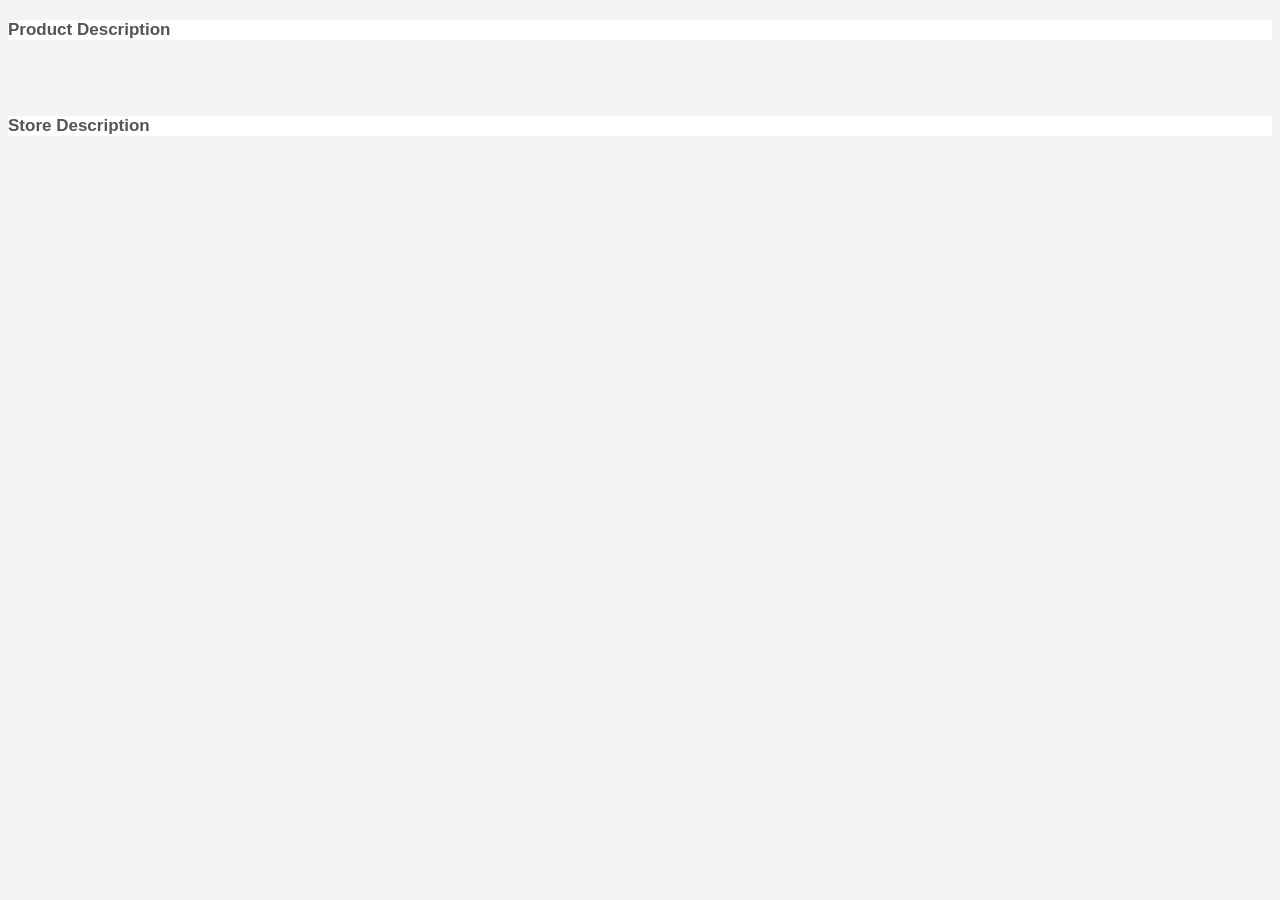
<file: productdetails.html>
<!DOCTYPE html PUBLIC "-//W3C//DTD XHTML 1.0 Transitional//EN" "http://www.w3.org/TR/xhtml1/DTD/xhtml1-transitional.dtd">
<html xmlns="http://www.w3.org/1999/xhtml">
<head>
	<meta http-equiv="Content-Type" content="text/html; charset=UTF-8" />
	
	<link rel="stylesheet" type="text/css" media="all" href="css/fancy.css" />
	<script type="text/javascript" src="http://ajax.googleapis.com/ajax/libs/jquery/1.8.3/jquery.min.js"></script>
	<script type="text/javascript" src="jquery.js"></script>
	
	<title>Product Details</title>
	
	
     <script>
     	$(document).ready(function(){
     	
     	var location;
     	var location1;
     	
			$.ajax({
				type: "GET",
				url: "http://absindstaging.mine.nu/phonegap/product.xml?id='123456'",
				dataType: "xml",
				success: function(xml) {
				var location;
					$(xml).find('product').each(function(){
					var id = $(this).attr('id');
						//var title = $(this).find('title').text();
						//var url = $(this).find('url').text();
						$('<div class="items" id="link_'+id+'"></div>').html('Product Description').appendTo('#page-wrap');
						$(this).find('product_desc').each(function(){
							var product_name = $(this).find('product_name').text();
							var farm = $(this).find('farm').text();
							location = $(this).find('location').text();
							var harvest_date = $(this).find('harvest_date').text();
							$('<div class="product_name"></div>').html(product_name).appendTo('#head');
							$('<div class="farm"></div>').html('<b>Farm Name</b>: '+farm).appendTo('#prodesc');
							$('<div class="location"></div>').html('<input type="hidden" id="loc1" value="hi"/><b>Farm Location</b>: <a href="location.html" id="foo" onclick="doalert(); return false;">'+location+'<img src="mapicon.png" height="23px" width="20px"/></a>').appendTo('#prodesc');
							$('<div class="harvest_date"></div>').html('<b>Harvest Date</b>: '+harvest_date).appendTo('#prodesc');
							
							document.getElementById("loc1").value=location;
							document.getElementById("txtName").value=location;
							
							
							
							
							
						});
						$(this).find('store_desc').each(function(){
							var store_name = $(this).find('store_name').text();
							location1 = $(this).find('location').text();
							var con = $(this).find('con').text();
							$('<div class="store_name"></div>').html('<b>Store Name</b>: '+store_name).appendTo('#storedesc');
							$('<div class="location1"></div>').html('<b>Store Location</b>:<a href="location.html" onclick="doalert1(); return false;"> '+location1+'<img src="mapicon.png" height="23px" width="20px"/></a>').appendTo('#storedesc');
							$('<div class="con"></div>').html('<b>Contact Number</b>: '+con).appendTo('#storedesc');
							document.getElementById("txtName1").value=location1;
						});
						
					});
				}
			});
			
		});
            
     </script>
     
    
	 </head>
<body>

     	<h1><div id="head"></div></h1>
     	<div id="prodesc"><h3>Product Description</h3>
     	
     	</div> 
     	
     	<input type="Hidden" id="txtName" name="Name" value="kik"/>
<input type="Hidden" id="ddlTechnolgy" name="Technology" value="hi"/>

 <script>
    function doalert() {
        var url = "location.html?name=" + encodeURIComponent($("#txtName").val()) + "&technology=" + encodeURIComponent($("#ddlTechnolgy").val());
            window.location.href = url;
    }
</script>

     	<br><br>
     	<div id="storedesc"><h3>Store Description</h3>
     	</div>
     	
     	<div id="welcomeDiv"  style="display:none;" class="answer_list" > WELCOME</div>
<!--<input type="button" name="answer" value="Show Div" onclick="showDiv()" />-->

<input type="Hidden" id="txtName1" name="Name" value="kik"/>
<input type="Hidden" id="ddlTechnolgy1" name="Technology" value="hi"/>

<script>
    function doalert1() {
         var url = "location.html?name=" + encodeURIComponent($("#txtName1").val()) + "&technology=" + encodeURIComponent($("#ddlTechnolgy1").val());
            window.location.href = url;
    }
</script>


<!--<script type="text/javascript">
    $(function () {
        $("#btnQueryString1").bind("click", function () {
            var url = "location.html?name=" + encodeURIComponent($("#txtName1").val()) + "&technology=" + encodeURIComponent($("#ddlTechnolgy1").val());
            window.location.href = url;
        });
    });
</script>-->

     
</body>
</html>
</file>
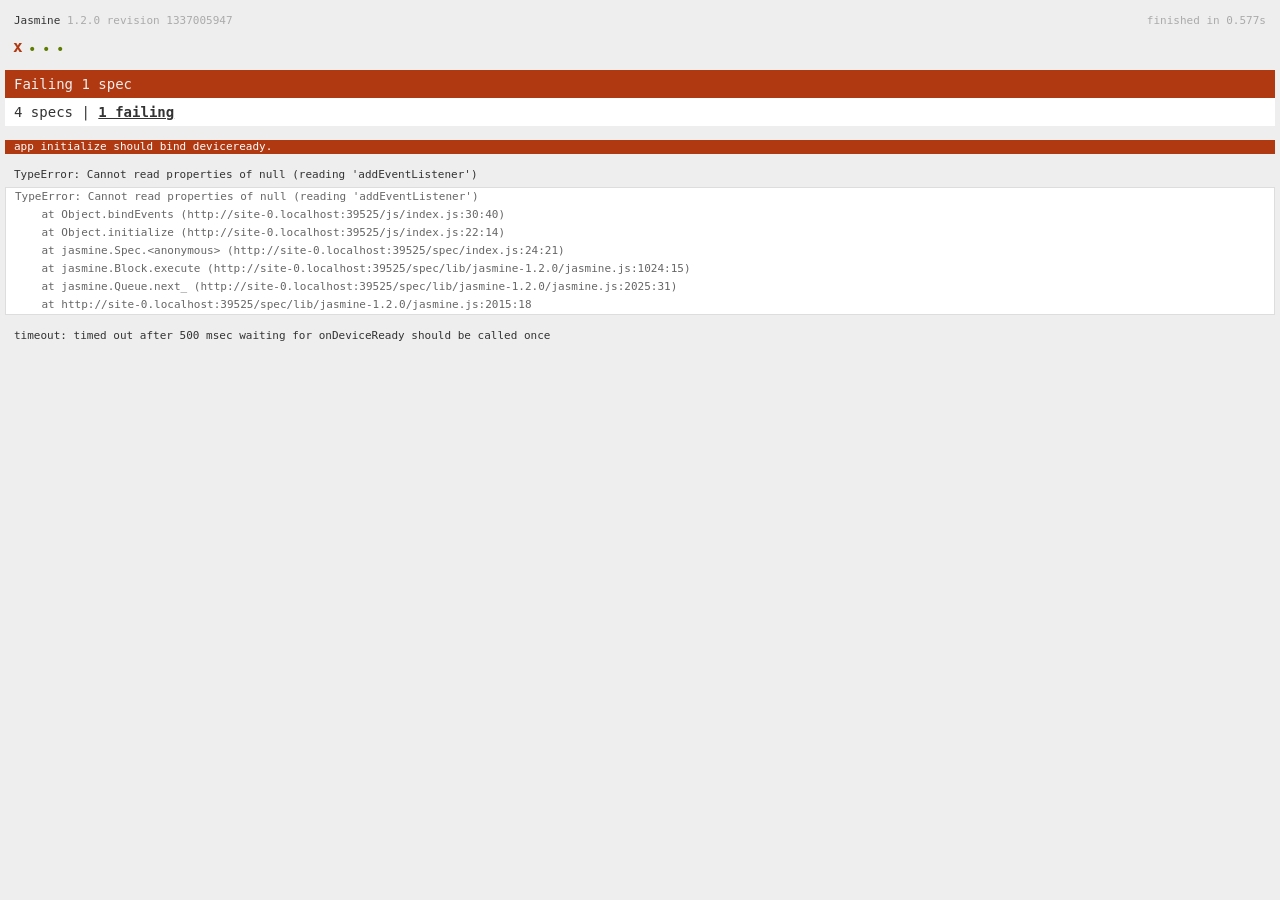
<file: spec.html>
<!DOCTYPE html>
<!--
    Licensed to the Apache Software Foundation (ASF) under one
    or more contributor license agreements.  See the NOTICE file
    distributed with this work for additional information
    regarding copyright ownership.  The ASF licenses this file
    to you under the Apache License, Version 2.0 (the
    "License"); you may not use this file except in compliance
    with the License.  You may obtain a copy of the License at

    http://www.apache.org/licenses/LICENSE-2.0

    Unless required by applicable law or agreed to in writing,
    software distributed under the License is distributed on an
    "AS IS" BASIS, WITHOUT WARRANTIES OR CONDITIONS OF ANY
     KIND, either express or implied.  See the License for the
    specific language governing permissions and limitations
    under the License.
-->
<html>
    <head>
        <title>Jasmine Spec Runner</title>

        <!-- jasmine source -->
        <link rel="shortcut icon" type="image/png" href="spec/lib/jasmine-1.2.0/jasmine_favicon.png">
        <link rel="stylesheet" type="text/css" href="spec/lib/jasmine-1.2.0/jasmine.css">
        <script type="text/javascript" src="spec/lib/jasmine-1.2.0/jasmine.js"></script>
        <script type="text/javascript" src="spec/lib/jasmine-1.2.0/jasmine-html.js"></script>

        <!-- include source files here... -->
        <script type="text/javascript" src="js/index.js"></script>

        <!-- include spec files here... -->
        <script type="text/javascript" src="spec/helper.js"></script>
        <script type="text/javascript" src="spec/index.js"></script>

        <script type="text/javascript">
            (function() {
                var jasmineEnv = jasmine.getEnv();
                jasmineEnv.updateInterval = 1000;

                var htmlReporter = new jasmine.HtmlReporter();

                jasmineEnv.addReporter(htmlReporter);

                jasmineEnv.specFilter = function(spec) {
                    return htmlReporter.specFilter(spec);
                };

                var currentWindowOnload = window.onload;

                window.onload = function() {
                    if (currentWindowOnload) {
                        currentWindowOnload();
                    }
                    execJasmine();
                };

                function execJasmine() {
                    jasmineEnv.execute();
                }
            })();
        </script>
    </head>
    <body>
        <div id="stage" style="display:none;"></div>
    </body>
</html>
</file>
<file: css/fancy.css>
body {
    background: none repeat scroll 0 0 #F3F3F3;
    font-family: Helvetica,Arial,sans-serif;
}
section {
    clear: both;
}
.container {
    margin: 0 auto;
    width: 470px;
}
.column {
    float: left;
    margin: 5px 0;
    width: 50%;
}
*::-moz-selection {
    background: none repeat scroll 0 0 #454545;
    color: #F3F3F3;
    text-shadow: none;
}
h1, h2, h3, h4 {
    margin: 20px 0;
    text-shadow: 0 1px 0 #FFFFFF;
}
h1 {
    color: #404040;
    font-size: 48px;
    font-weight: bold;
}
h2 {
    color: #555555;
    font-size: 28px;
    font-weight: bold;
}
h3 {
    background: none repeat-x scroll center center #FFFFFF;
    color: #555555;
    font-size: 17px;
    font-weight: bold;
}
h3 span {
    background: none repeat scroll 0 0 #F3F3F3;
    padding-right: 20px;
}
h4 {
    color: #666666;
    font-size: 16px;
    font-weight: bold;
}
h5 {
    color: #707070;
    font-size: 14px;
    font-weight: bold;
}
p {
    color: #888888;
    font-size: 14px;
    line-height: 150%;
    margin: 0 0 20px;
}
ul, ol {
    color: #888888;
    font-size: 14px;
    line-height: 150%;
    margin: 0 0 20px 20px;
}
li {
    list-style: disc outside none;
    margin-left: 20px;
}
strong {
    color: #707070;
    font-weight: bold;
}
em {
    color: #707070;
    font-style: italic;
}
blockquote {
    border-left: 2px solid #AAAAAA;
    color: #AAAAAA;
    font-family: Georgia,Times,serif;
    font-size: 14px;
    font-style: italic;
    line-height: 150%;
    margin: 0 20px 20px;
    padding-left: 10px;
}
a:link, a:visited {
    color: #4A97BA;
    text-decoration: none;
}
a:hover {
    text-decoration: underline;
}
a:active {
    color: #57B5E3;
}
.button-wrapper {
    background: -moz-linear-gradient(center top , #E9E9E9, #D7D7D7) repeat scroll 0 0 rgba(0, 0, 0, 0);
    border-radius: 50px 50px 50px 50px;
    box-shadow: 0 2px 2px #B2B3B5 inset, 0 1px 0 #FFFFFF;
    padding: 6px;
    width: 139px;
}
a.button {
    border-radius: 50px 50px 50px 50px;
    display: block;
    font-family: "Helvetica Neue",Helvetica,Arial,sans-serif;
    font-size: 16px;
    font-weight: bold;
    height: 45px;
    line-height: 42px;
    text-align: center;
    text-decoration: none;
    width: 139px;
}
a.button:hover, a.button:active {
    border: medium none;
}
.search-wrapper {
    background: -moz-linear-gradient(center top , #E9E9E9, #D7D7D7) repeat scroll 0 0 rgba(0, 0, 0, 0);
    border-radius: 50px 50px 50px 50px;
    box-shadow: 0 2px 2px #B2B3B5 inset, 0 1px 0 #FFFFFF;
    height: 45px;
    margin-bottom: 20px;
    padding: 5px;
    width: 371px;
}
input.search-field {
    background: -moz-linear-gradient(center top , #F3F3F3, #FFFFFF) repeat scroll 0 0 rgba(0, 0, 0, 0);
    border: medium none;
    border-radius: 50px 50px 50px 50px;
    box-shadow: 0 1px 6px #9A9A9A inset;
    color: #ACACAC;
    display: block;
    float: left;
    font-family: "Helvetica Neue",Helvetica,Arial,sans-serif;
    font-size: 17px;
    font-weight: normal;
    height: 45px;
    line-height: 40px;
    padding: 0 10px;
    text-align: left;
    text-decoration: none;
    width: 288px;
}
input.search-field:focus {
    box-shadow: 0 1px 1px #4A97BA inset, 0 -1px 1px #4A97BA inset, 0 0 8px #4A97BA;
    color: #666666;
    outline: medium none;
}
input.search-button {
    border: medium none;
    border-radius: 45px 45px 45px 45px;
    cursor: pointer;
    display: block;
    float: right;
    font-family: "Helvetica Neue",Helvetica,Arial,sans-serif;
    font-size: 16px;
    font-weight: bold;
    height: 45px;
    line-height: 34px;
    padding: 0;
    text-align: center;
    text-decoration: none;
    width: 61px;
}
ul.tabs {
    background: -moz-linear-gradient(center top , #E9E9E9, #D7D7D7) repeat scroll 0 0 rgba(0, 0, 0, 0);
    border-radius: 10px 10px 10px 10px;
    box-shadow: 0 2px 2px #B2B3B5 inset, 0 1px 0 #FFFFFF;
    height: 35px;
    margin-bottom: 20px;
    margin-left: 0;
    padding: 8px;
}
ul.tabs li {
    display: inline-block;
    float: left;
    list-style: none outside none;
    margin-left: 0;
}
ul.tabs li a {
    border-radius: 0 0 0 0;
    display: inline-block;
    float: left;
    font-family: "Helvetica Neue",Helvetica,Arial,sans-serif;
    font-size: 14px;
    font-weight: bold;
    height: 35px;
    line-height: 34px;
    text-align: center;
    text-decoration: none;
    width: 150px;
}
ul.tabs li:first-child a {
    border-bottom-left-radius: 8px;
    border-top-left-radius: 8px;
}
ul.tabs li:last-child a {
    border-bottom-right-radius: 8px;
    border-top-right-radius: 8px;
}
ul.menu {
    background: -moz-linear-gradient(center top , #E9E9E9, #D7D7D7) repeat scroll 0 0 rgba(0, 0, 0, 0);
    border-radius: 10px 10px 10px 10px;
    box-shadow: 0 2px 2px #B2B3B5 inset, 0 1px 0 #FFFFFF;
    margin-bottom: 20px;
    margin-left: 0;
    padding: 8px;
    width: 160px;
}
ul.menu li {
    list-style: none outside none;
    margin-left: 0;
}
ul.menu li a {
    border-radius: 0 0 0 0;
    display: block;
    font-family: "Helvetica Neue",Helvetica,Arial,sans-serif;
    font-size: 14px;
    font-weight: bold;
    height: 35px;
    line-height: 34px;
    text-align: center;
    text-decoration: none;
    width: 160px;
}
ul.menu li:first-child a {
    border-top-left-radius: 8px;
    border-top-right-radius: 8px;
}
ul.menu li:last-child a {
    border: medium none;
    border-bottom-left-radius: 8px;
    border-bottom-right-radius: 8px;
}
.login-wrapper {
    background: -moz-linear-gradient(center top , #E9E9E9, #D7D7D7) repeat scroll 0 0 rgba(0, 0, 0, 0);
    border-radius: 10px 10px 10px 10px;
    box-shadow: 0 2px 2px #B2B3B5 inset, 0 1px 0 #FFFFFF;
    height: 35px;
    margin-bottom: 20px;
    padding: 8px;
    width: 370px;
}
input.login-field {
    background: -moz-linear-gradient(center top , #F3F3F3, #FFFFFF) repeat scroll 0 0 rgba(0, 0, 0, 0);
    border: medium none;
    border-bottom-left-radius: 8px;
    border-top-left-radius: 8px;
    box-shadow: 0 1px 1px #9A9A9A inset;
    color: #ACACAC;
    display: block;
    float: left;
    font-family: "Helvetica Neue",Helvetica,Arial,sans-serif;
    font-size: 14px;
    font-weight: normal;
    height: 35px;
    line-height: 34px;
    padding: 0 10px;
    text-align: left;
    text-decoration: none;
    width: 145px;
}
input.password-field {
    background: -moz-linear-gradient(center top , #F3F3F3, #FFFFFF) repeat scroll 0 0 rgba(0, 0, 0, 0);
    border: medium none;
    box-shadow: 0 1px 1px #9A9A9A inset;
    color: #ACACAC;
    display: block;
    float: left;
    font-family: "Helvetica Neue",Helvetica,Arial,sans-serif;
    font-size: 14px;
    font-weight: normal;
    height: 35px;
    line-height: 34px;
    padding: 0 10px;
    text-align: left;
    text-decoration: none;
    width: 145px;
}
input.login-field:focus, input.password-field:focus {
    box-shadow: 0 1px 1px #4A97BA inset, 0 -1px 1px #4A97BA inset, 0 0 8px #4A97BA;
    color: #666666;
    outline: medium none;
}
input.login-button {
    border: medium none;
    border-bottom-right-radius: 10px;
    border-top-right-radius: 10px;
    cursor: pointer;
    display: block;
    float: right;
    height: 35px;
    padding: 0;
    width: 40px;
}
.table-wrapper {
    background: -moz-linear-gradient(center top , #E9E9E9, #D7D7D7) repeat scroll 0 0 rgba(0, 0, 0, 0);
    border-radius: 10px 10px 10px 10px;
    box-shadow: 0 2px 2px #B2B3B5 inset, 0 1px 0 #FFFFFF;
    margin-bottom: 20px;
    padding: 8px;
    width: 460px;
}
.table-wrapper table {
    width: 460px;
}
.table-header {
    font-family: "Helvetica Neue",Helvetica,Arial,sans-serif;
    font-size: 14px;
    font-weight: bold;
    height: 35px;
    line-height: 34px;
    text-align: center;
    text-decoration: none;
}
.table-row td {
    border-left: 1px solid #CCCCCC;
    box-shadow: 0 1px 0 #B2B3B5;
    color: #858585;
    font-family: "Helvetica Neue",Helvetica,Arial,sans-serif;
    font-size: 14px;
    font-weight: normal;
    padding: 10px;
    text-align: left;
    text-decoration: none;
}
tr th {
    border-left: 1px solid #CCCCCC;
}
tr th:first-child {
    border: medium none;
    border-top-left-radius: 8px;
}
tr td:first-child {
    border: medium none;
}
tr th:last-child {
    border-top-right-radius: 8px;
}
tr {
    background: none repeat scroll 0 0 #FFFFFF;
}
tr:nth-child(2n+1) {
    background: none repeat scroll 0 0 #F3F3F3;
}
tr:nth-child(2n) {
    background: none repeat scroll 0 0 #FFFFFF;
}
tr:last-child td:first-child {
    border-bottom-left-radius: 8px;
}
tr:last-child td:last-child {
    border-bottom-right-radius: 8px;
}
a.light, input.light, ul.light li a, th.light {
    background: -moz-linear-gradient(center top , #FFFFFF, #ECECEC) repeat scroll 0 0 rgba(0, 0, 0, 0);
    box-shadow: 0 1px 0 #FFFFFF inset, 0 1px 0 #B5B5B5;
    color: #858585;
    text-shadow: 0 1px 0 #FFFFFF;
}
a.light:hover, input.light:hover, ul.light li a:hover {
    background: -moz-linear-gradient(center top , #FFFFFF, #F7F7F7) repeat scroll 0 0 rgba(0, 0, 0, 0);
    color: #717171;
}
a.light:active, input.light:active, ul.light li a:active {
    background: none repeat scroll 0 0 #EEEEEE;
    box-shadow: 0 2px 3px #AAAAAA inset, 0 1px 0 #B5B5B5;
    color: #717171;
}
ul.tabs li.light a {
    border-right: 1px solid #D9D9D9;
}
ul.menu li.light a {
    border-bottom: 1px solid #D9D9D9;
}
input.login-light {
    background: url("images/btn-login-light.png") no-repeat scroll center center rgba(0, 0, 0, 0);
    box-shadow: 0 1px 1px #9A9A9A inset;
    text-indent: -5000px;
}
input.login-light:hover, input.login-light:active {
    background: url("images/btn-login-light.png") no-repeat scroll center center rgba(0, 0, 0, 0);
}
input.login-light:hover {
    box-shadow: 0 1px 1px #4A97BA inset, 0 -1px 1px #4A97BA inset, 0 0 8px #4A97BA;
}
input.login-light:active {
    box-shadow: 0 2px 3px #AAAAAA inset, 0 1px 0 #B5B5B5;
}
th.light {
    color: #5B5B5B;
}
a.dark, input.dark, ul.dark li a, th.dark {
    background: -moz-linear-gradient(center top , #536278, #323F4F) repeat scroll 0 0 rgba(0, 0, 0, 0);
    box-shadow: 0 1px 0 #5C6F8B inset, 0 1px 0 #B5B5B5;
    color: #000000;
    text-shadow: 0 1px 0 #56677F;
}
a.dark:hover, input.dark:hover, ul.dark li a:hover {
    background: -moz-linear-gradient(center top , #576A84, #3A4A5E) repeat scroll 0 0 rgba(0, 0, 0, 0);
    color: #000000;
}
a.dark:active, input.dark:active, ul.dark li a:active {
    background: none repeat scroll 0 0 #3E4E62;
    box-shadow: 0 1px 0 #5C6F8B inset, 0 1px 0 #B5B5B5;
    color: #000000;
}
ul.menu li.dark a {
    border-bottom: 1px solid #2A3542;
}
ul.tabs li.dark a {
    border-right: 1px solid #2A3542;
}
input.login-dark, input.login-dark:hover, input.login-dark:active {
    background: url("images/btn-login-dark.png") no-repeat scroll center center rgba(0, 0, 0, 0);
    text-indent: -5000px;
}
input.login-dark:hover {
    box-shadow: 0 1px 1px #4A97BA inset, 0 -1px 1px #4A97BA inset, 0 0 8px #4A97BA;
}
input.login-dark:active {
    box-shadow: 0 2px 3px #333E4E inset;
}
th.dark {
    border-left: 1px solid #29313D;
}
th.dark:first-child {
    border: medium none;
}
a.ocean, input.ocean, ul.ocean li a, th.ocean {
    background: -moz-linear-gradient(center top , #4AD4EE, #278FAC) repeat scroll 0 0 rgba(0, 0, 0, 0);
    box-shadow: 0 1px 0 #197A9D inset;
    color: #125267;
    text-shadow: 0 3px 0 #60ACC1;
}
a.ocean:hover, input.ocean:hover, ul.ocean li a:hover {
    background: -moz-linear-gradient(center top , #5ADDF5, #218DB0) repeat scroll 0 0 rgba(0, 0, 0, 0);
    color: #125267;
}
a.ocean:active, input.ocean:active, ul.ocean li a:active {
    background: none repeat scroll 0 0 #33A4BC;
    box-shadow: 0 2px 3px #333E4E inset, 0 1px 0 #93E6F6 inset;
    color: #125267;
}
ul.tabs li.ocean a {
    border-right: 1px solid #2184A1;
}
input.login-ocean, input.login-ocean:hover, input.login-ocean:active {
    background: url("images/btn-login-ocean.png") no-repeat scroll center center rgba(0, 0, 0, 0);
    text-indent: -5000px;
}
input.login-ocean:hover {
    box-shadow: 0 1px 1px #4A97BA inset, 0 -1px 1px #4A97BA inset, 0 0 8px #4A97BA;
}
input.login-ocean:active {
    box-shadow: 0 2px 3px #333E4E inset, 0 1px 0 #93E6F6 inset;
}
th.ocean {
    border-left: 1px solid #2184A1;
}
th.ocean:first-child {
    border: medium none;
}
a.strawberry, input.strawberry, ul.strawberry li a, th.strawberry {
    background: -moz-linear-gradient(center top , #FF5D9F, #FF0080) repeat scroll 0 0 rgba(0, 0, 0, 0);
    box-shadow: 0 1px 0 #D1066C inset;
    color: #871A4D;
    text-shadow: 0 1px 0 #FF5AAA;
}
a.strawberry:hover, input.strawberry:hover, ul.strawberry li a:hover {
    background: -moz-linear-gradient(center top , #FF6CA9, #FF2A86) repeat scroll 0 0 rgba(0, 0, 0, 0);
    color: #871A4D;
}
a.strawberry:active, input.strawberry:active, ul.strawberry li a:active {
    background: none repeat scroll 0 0 #FF208B;
    box-shadow: 0 2px 3px #610C36 inset, 0 1px 0 #FFA1C7 inset;
    color: #871A4D;
}
ul.tabs li.strawberry a {
    border-right: 1px solid #D1066C;
}
input.login-strawberry, input.login-strawberry:hover, input.login-strawberry:active {
    background: url("images/btn-login-strawberry.png") no-repeat scroll center center rgba(0, 0, 0, 0);
    text-indent: -5000px;
}
input.login-strawberry:hover, input.strawberry-glow:focus {
    box-shadow: 0 1px 1px #CF026A inset, 0 -1px 1px #CF026A inset, 0 0 8px #CF026A;
}
input.login-strawberry:active {
    box-shadow: 0 2px 3px #610C36 inset, 0 1px 0 #FFA1C7 inset;
}
th.strawberry {
    border-left: 1px solid #CF026A;
}
th.strawberry:first-child {
    border: medium none;
}
a.tangerine, input.tangerine, ul.tangerine li a, th.tangerine {
    background: -moz-linear-gradient(center top , #E7A50F, #EC6D0B) repeat scroll 0 0 rgba(0, 0, 0, 0);
    box-shadow: 0 1px 0 #CB5D0B inset;
    color: #904108;
    text-shadow: 0 1px 0 #E9C14D;
}
a.tangerine:hover, input.tangerine:hover, ul.tangerine li a:hover {
    background: -moz-linear-gradient(center top , #F4AA11, #EC6D0B) repeat scroll 0 0 rgba(0, 0, 0, 0);
    color: #904108;
}
a.tangerine:active, input.tangerine:active, ul.tangerine li a:active {
    background: none repeat scroll 0 0 #F48910;
    box-shadow: 0 2px 3px #432304 inset, 0 1px 0 #CB5D0B inset;
    color: #904108;
}
ul.tabs li.tangerine a {
    border-right: 1px solid #CB5D0B;
}
input.login-tangerine, input.login-tangerine:hover, input.login-tangerine:active {
    background: url("images/btn-login-tangerine.png") no-repeat scroll center center rgba(0, 0, 0, 0);
    text-indent: -5000px;
}
input.login-tangerine:hover, input.tangerine-glow:focus {
    box-shadow: 0 1px 1px #CB5D0B inset, 0 -1px 1px #CB5D0B inset, 0 0 8px #CB5D0B;
}
input.login-tangerine:active {
    box-shadow: 0 2px 3px #432304 inset, 0 1px 0 #CB5D0B inset;
}
th.tangerine {
    border-left: 1px solid #CB5D0B;
}
th.tangerine:first-child {
    border: medium none;
}
a.fern, input.fern, ul.fern li a, th.fern {
    background: -moz-linear-gradient(center top , #749B05, #408000) repeat scroll 0 0 rgba(0, 0, 0, 0);
    box-shadow: 0 1px 0 #396F01 inset;
    color: #2C4601;
    text-shadow: 0 1px 0 #7FA846;
}
a.fern:hover, input.fern:hover, ul.fern li a:hover {
    background: -moz-linear-gradient(center top , #81AC06, #468801) repeat scroll 0 0 rgba(0, 0, 0, 0);
    color: #2C4601;
}
a.fern:active, input.fern:active, ul.fern li a:active {
    background: none repeat scroll 0 0 #518F02;
    box-shadow: 0 2px 3px #234500 inset, 0 1px 0 #396F01 inset;
    color: #1F3100;
}
ul.tabs li.fern a {
    border-right: 1px solid #396F01;
}
input.login-fern, input.login-fern:hover, input.login-fern:active {
    background: url("images/btn-login-fern.png") no-repeat scroll center center rgba(0, 0, 0, 0);
    text-indent: -5000px;
}
input.login-fern:hover, input.fern-glow:focus {
    box-shadow: 0 1px 1px #396F01 inset, 0 -1px 1px #396F01 inset, 0 0 8px #396F01;
}
input.login-fern:active {
    box-shadow: 0 2px 3px #234500 inset, 0 1px 0 #396F01 inset;
}
th.fern {
    border-left: 1px solid #396F01;
}
th.fern:first-child {
    border: medium none;
}
.win.chrome input.login-fern:hover, .win.chrome input.fern-glow:focus, .win.chrome input.login-strawberry:hover, .win.chrome input.strawberry-glow:focus, .win.chrome input.login-tangerine:hover, .win.chrome input.tangerine-glow:focus, .win.chrome input.search-field:focus, .win.chrome a.ocean, .win.chrome input.ocean, .win.chrome input.login-ocean:hover, .win.chrome ul.ocean li a, .win.chrome th.ocean, .win.chrome a.ocean:active, .win.chrome input.ocean:active, .win.chrome ul.ocean li a:active, .win.chrome .strawberry, .win.chrome a.strawberry, .win.chrome input.strawberry, .win.chrome ul.strawberry li a, .win.chrome th.strawberry, .win.chrome a.strawberry:active, .win.chrome input.strawberry:active, .win.chrome ul.strawberry li a:active, .win.chrome a.tangerine, .win.chrome input.tangerine, .win.chrome ul.tangerine li a, .win.chrome th.tangerine, .win.chrome a.tangerine:active, .win.chrome input.tangerine:active, .win.chrome ul.tangerine li a:active, .win.chrome a.fern, .win.chrome input.fern, .win.chrome ul.fern li a, .win.chrome th.fern, .win.chrome a.fern:active, .win.chrome input.fern:active, .win.chrome ul.fern li a:active {
}
.win.chrome .button-wrapper, .win.chrome .search-wrapper, .win.chrome ul.menu, .win.chrome ul.tabs, .win.chrome .login-wrapper, .win.chrome input.login-field, .win.chrome input.password-field, .win.chrome .table-wrapper {
    border-top: 1px solid #B2B3B5;
}
.win.chrome a.light:hover, .win.chrome input.light:hover, .win.chrome ul.light li a:hover {
    border-top: 1px solid #FFFFFF;
}
.win.chrome input.login-light:hover, .win.chrome input.login-light:active {
    border: 1px solid #4A97BA;
}
.win.chrome input.login-light:active {
    border: 1px solid #B5B5B5;
}
.win.chrome a.light, .win.chrome input.light, .win.chrome ul.light li a, .win.chrome th.light {
    border-top: 1px solid #FFFFFF;
}
.win.chrome a.light:active, .win.chrome input.light:active, .win.chrome ul.light li a:active {
    border-top: 1px solid #AAAAAA;
}
.win.chrome input.login-light {
    border-top: 1px solid #B2B3B5;
}
.win.chrome input.login-dark:hover, .win.chrome input.login-dark:active {
    border: 1px solid #4A97BA;
}
.win.chrome input.login-dark:active {
    border: 1px solid #2A3542;
}
.win.chrome a.dark, .win.chrome input.dark, .win.chrome ul.dark li a, .win.chrome th.dark {
    border-top: 1px solid #5C6F8B;
}
.win.chrome a.dark:hover, .win.chrome input.dark:hover, .win.chrome ul.dark li a:hover {
    border-top: 1px solid #5C6F8B;
}
.win.chrome a.dark:active, .win.chrome input.dark:active, .win.chrome ul.dark li a:active {
    border-top: 1px solid #2A3542;
}
.win.chrome input.search-field {
    border-top: 1px solid #9A9A9A;
}
.win.chrome ul.menu li:last-child a {
    border: medium none;
}
.win.chrome input.login-field, .win.chrome input.password-field {
    height: 33px;
}
</file>
<file: spec/lib/jasmine-1.2.0/jasmine.css>
body { background-color: #eeeeee; padding: 0; margin: 5px; overflow-y: scroll; }

#HTMLReporter { font-size: 11px; font-family: Monaco, "Lucida Console", monospace; line-height: 14px; color: #333333; }
#HTMLReporter a { text-decoration: none; }
#HTMLReporter a:hover { text-decoration: underline; }
#HTMLReporter p, #HTMLReporter h1, #HTMLReporter h2, #HTMLReporter h3, #HTMLReporter h4, #HTMLReporter h5, #HTMLReporter h6 { margin: 0; line-height: 14px; }
#HTMLReporter .banner, #HTMLReporter .symbolSummary, #HTMLReporter .summary, #HTMLReporter .resultMessage, #HTMLReporter .specDetail .description, #HTMLReporter .alert .bar, #HTMLReporter .stackTrace { padding-left: 9px; padding-right: 9px; }
#HTMLReporter #jasmine_content { position: fixed; right: 100%; }
#HTMLReporter .version { color: #aaaaaa; }
#HTMLReporter .banner { margin-top: 14px; }
#HTMLReporter .duration { color: #aaaaaa; float: right; }
#HTMLReporter .symbolSummary { overflow: hidden; *zoom: 1; margin: 14px 0; }
#HTMLReporter .symbolSummary li { display: block; float: left; height: 7px; width: 14px; margin-bottom: 7px; font-size: 16px; }
#HTMLReporter .symbolSummary li.passed { font-size: 14px; }
#HTMLReporter .symbolSummary li.passed:before { color: #5e7d00; content: "\02022"; }
#HTMLReporter .symbolSummary li.failed { line-height: 9px; }
#HTMLReporter .symbolSummary li.failed:before { color: #b03911; content: "x"; font-weight: bold; margin-left: -1px; }
#HTMLReporter .symbolSummary li.skipped { font-size: 14px; }
#HTMLReporter .symbolSummary li.skipped:before { color: #bababa; content: "\02022"; }
#HTMLReporter .symbolSummary li.pending { line-height: 11px; }
#HTMLReporter .symbolSummary li.pending:before { color: #aaaaaa; content: "-"; }
#HTMLReporter .bar { line-height: 28px; font-size: 14px; display: block; color: #eee; }
#HTMLReporter .runningAlert { background-color: #666666; }
#HTMLReporter .skippedAlert { background-color: #aaaaaa; }
#HTMLReporter .skippedAlert:first-child { background-color: #333333; }
#HTMLReporter .skippedAlert:hover { text-decoration: none; color: white; text-decoration: underline; }
#HTMLReporter .passingAlert { background-color: #a6b779; }
#HTMLReporter .passingAlert:first-child { background-color: #5e7d00; }
#HTMLReporter .failingAlert { background-color: #cf867e; }
#HTMLReporter .failingAlert:first-child { background-color: #b03911; }
#HTMLReporter .results { margin-top: 14px; }
#HTMLReporter #details { display: none; }
#HTMLReporter .resultsMenu, #HTMLReporter .resultsMenu a { background-color: #fff; color: #333333; }
#HTMLReporter.showDetails .summaryMenuItem { font-weight: normal; text-decoration: inherit; }
#HTMLReporter.showDetails .summaryMenuItem:hover { text-decoration: underline; }
#HTMLReporter.showDetails .detailsMenuItem { font-weight: bold; text-decoration: underline; }
#HTMLReporter.showDetails .summary { display: none; }
#HTMLReporter.showDetails #details { display: block; }
#HTMLReporter .summaryMenuItem { font-weight: bold; text-decoration: underline; }
#HTMLReporter .summary { margin-top: 14px; }
#HTMLReporter .summary .suite .suite, #HTMLReporter .summary .specSummary { margin-left: 14px; }
#HTMLReporter .summary .specSummary.passed a { color: #5e7d00; }
#HTMLReporter .summary .specSummary.failed a { color: #b03911; }
#HTMLReporter .description + .suite { margin-top: 0; }
#HTMLReporter .suite { margin-top: 14px; }
#HTMLReporter .suite a { color: #333333; }
#HTMLReporter #details .specDetail { margin-bottom: 28px; }
#HTMLReporter #details .specDetail .description { display: block; color: white; background-color: #b03911; }
#HTMLReporter .resultMessage { padding-top: 14px; color: #333333; }
#HTMLReporter .resultMessage span.result { display: block; }
#HTMLReporter .stackTrace { margin: 5px 0 0 0; max-height: 224px; overflow: auto; line-height: 18px; color: #666666; border: 1px solid #ddd; background: white; white-space: pre; }

#TrivialReporter { padding: 8px 13px; position: absolute; top: 0; bottom: 0; left: 0; right: 0; overflow-y: scroll; background-color: white; font-family: "Helvetica Neue Light", "Lucida Grande", "Calibri", "Arial", sans-serif; /*.resultMessage {*/ /*white-space: pre;*/ /*}*/ }
#TrivialReporter a:visited, #TrivialReporter a { color: #303; }
#TrivialReporter a:hover, #TrivialReporter a:active { color: blue; }
#TrivialReporter .run_spec { float: right; padding-right: 5px; font-size: .8em; text-decoration: none; }
#TrivialReporter .banner { color: #303; background-color: #fef; padding: 5px; }
#TrivialReporter .logo { float: left; font-size: 1.1em; padding-left: 5px; }
#TrivialReporter .logo .version { font-size: .6em; padding-left: 1em; }
#TrivialReporter .runner.running { background-color: yellow; }
#TrivialReporter .options { text-align: right; font-size: .8em; }
#TrivialReporter .suite { border: 1px outset gray; margin: 5px 0; padding-left: 1em; }
#TrivialReporter .suite .suite { margin: 5px; }
#TrivialReporter .suite.passed { background-color: #dfd; }
#TrivialReporter .suite.failed { background-color: #fdd; }
#TrivialReporter .spec { margin: 5px; padding-left: 1em; clear: both; }
#TrivialReporter .spec.failed, #TrivialReporter .spec.passed, #TrivialReporter .spec.skipped { padding-bottom: 5px; border: 1px solid gray; }
#TrivialReporter .spec.failed { background-color: #fbb; border-color: red; }
#TrivialReporter .spec.passed { background-color: #bfb; border-color: green; }
#TrivialReporter .spec.skipped { background-color: #bbb; }
#TrivialReporter .messages { border-left: 1px dashed gray; padding-left: 1em; padding-right: 1em; }
#TrivialReporter .passed { background-color: #cfc; display: none; }
#TrivialReporter .failed { background-color: #fbb; }
#TrivialReporter .skipped { color: #777; background-color: #eee; display: none; }
#TrivialReporter .resultMessage span.result { display: block; line-height: 2em; color: black; }
#TrivialReporter .resultMessage .mismatch { color: black; }
#TrivialReporter .stackTrace { white-space: pre; font-size: .8em; margin-left: 10px; max-height: 5em; overflow: auto; border: 1px inset red; padding: 1em; background: #eef; }
#TrivialReporter .finished-at { padding-left: 1em; font-size: .6em; }
#TrivialReporter.show-passed .passed, #TrivialReporter.show-skipped .skipped { display: block; }
#TrivialReporter #jasmine_content { position: fixed; right: 100%; }
#TrivialReporter .runner { border: 1px solid gray; display: block; margin: 5px 0; padding: 2px 0 2px 10px; }
</file>
